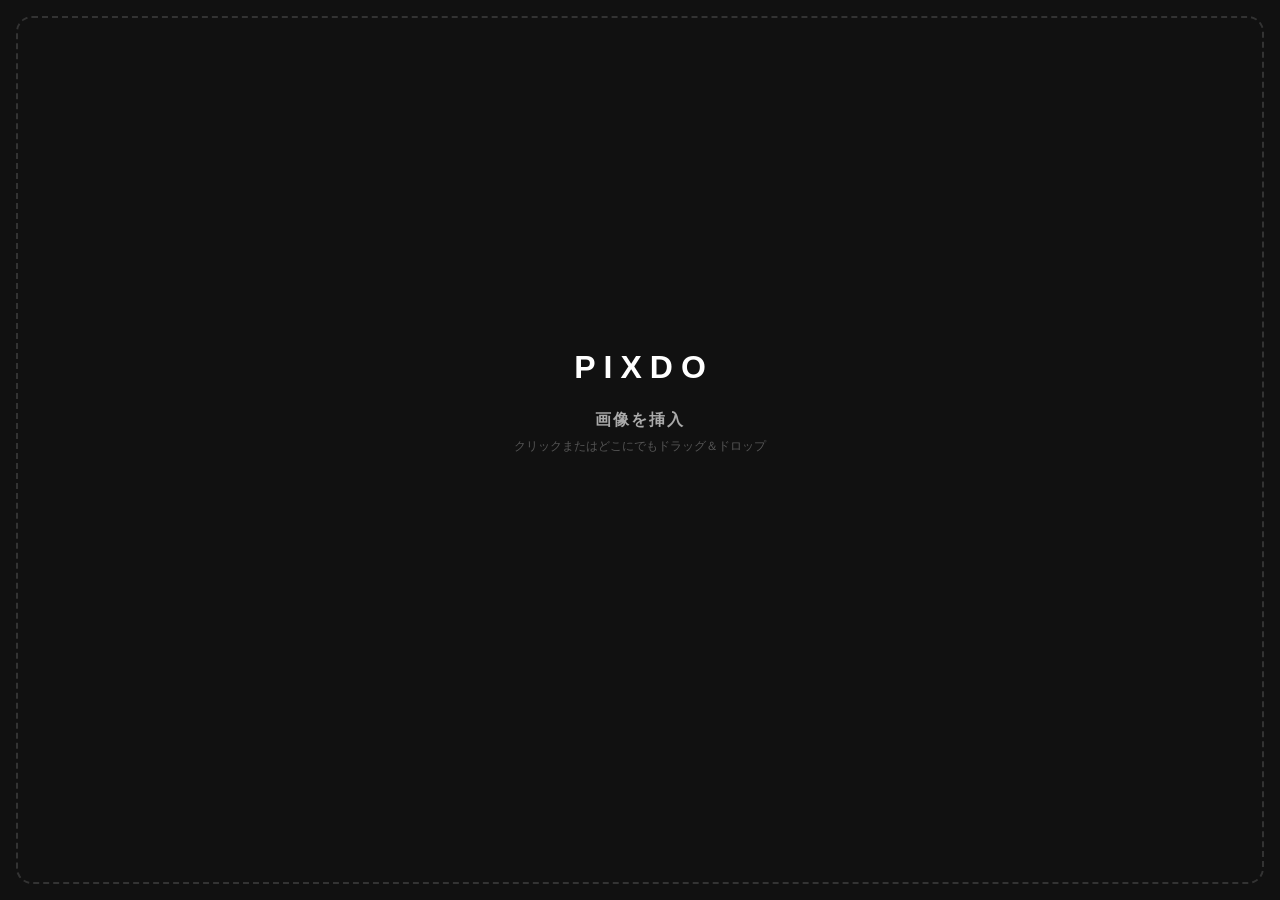
<file: index.html>
<!DOCTYPE html>
<html lang="ja">
<head>
<meta charset="UTF-8">
<meta name="viewport" content="width=device-width, initial-scale=1.0">
<title>PIXDO</title>
<link rel="stylesheet" href="PIXDO.css">
</head>
<body>

<!-- ページ全体ドロップ表示 -->
<div id="globalDrop">ここにドロップ</div>

<!-- 初期状態: 画面中央に画像挿入 -->
<div id="uploadArea">
  <div id="dropZone"></div>
  <input type="file" id="fileInput" accept="image/*" style="display:none">
  <h1>PIXDO</h1>
  <div id="uploadPrompt" style="text-align:center;cursor:pointer;">
    <div style="font-size:1rem;color:#aaa;font-weight:bold;letter-spacing:2px;">画像を挿入</div>
    <div style="font-size:0.78rem;color:#555;margin-top:0.4rem;">クリックまたはどこにでもドラッグ＆ドロップ</div>
  </div>
  <div id="fileName"></div>
</div>

<h1 id="mainTitle" style="display:none">PIXDO</h1>

<div id="mainLayout">
  <div id="canvasArea">
    <canvas id="baseCanvas"></canvas>
    <canvas id="revealCanvas"></canvas>
    <canvas id="gridCanvas"></canvas>
    <canvas id="ghostCanvas"></canvas>
    <canvas id="animCanvas"></canvas>
  </div>

  <div id="sidePanel">
    <button id="settingsClose" aria-label="閉じる">✕ 閉じる</button>
    <!-- タブ -->
    <div id="sideTabs">
      <button class="side-tab active" data-page="settings">⚙ 設定</button>
      <button class="side-tab" data-page="animation">✨ アニメーション</button>
    </div>

    <!-- 設定ページ -->
    <div class="side-page" id="pageSettings">
      <!-- 画像変更 -->
      <div id="dropZoneSmall">🔄 画像を変更</div>

      <!-- ドットサイズ -->
      <div id="sizeRow">
        <span>ドットサイズ</span>
        <select id="dotSizeSelect">
          <option value="16">粗め (16px)</option>
          <option value="8" selected>標準 (8px)</option>
          <option value="4">細かめ (4px)</option>
          <option value="2">精細 (2px)</option>
          <option value="1">鬼 (1px)</option>
          <option value="0">原寸</option>
        </select>
      </div>

      <div id="counter"></div>

      <!-- 入力モード選択 -->
      <div id="modeRow" style="display:none; gap:0; align-items:center;">
        <button class="mode-btn active" id="modeTask">✋ 手動</button>
        <button class="mode-btn" id="modeTime">⏱ 時間</button>
      </div>

      <!-- 時間サブモード選択 -->
      <div id="timeSubRow" style="display:none; gap:0; align-items:center;">
        <button class="mode-btn active" id="modeStopwatch">⏱ ストップウォッチ</button>
        <button class="mode-btn" id="modeCountdown">⏲ タイマー</button>
      </div>

      <!-- ストップウォッチ設定パネル -->
      <div id="timePanel">
        <div class="trow">
          <input type="range" id="dotsPerSecRange" min="1" max="100" value="1" step="1">
        </div>
        <div class="tval"><span id="dotsPerSecVal" contenteditable="true" spellcheck="false">1</span> ドット/秒</div>
      </div>

      <!-- タイマー設定パネル -->
      <div id="timerPanel">
        <div class="trow">
          <input type="range" id="timerDotsRange" min="1" max="100" value="1" step="1">
        </div>
        <div class="tval"><span id="timerDotsVal" contenteditable="true" spellcheck="false">1</span> ドット/完了</div>
        <div style="display:flex;align-items:center;gap:0.6rem;">
          <div id="timerCountdown" style="font-size:1.8rem;color:#e8c84a;letter-spacing:3px;font-variant-numeric:tabular-nums;cursor:pointer;user-select:none;">
            <span id="cdHour">00</span>:<span id="cdMin">00</span>:<span id="cdSec">00</span>
          </div>
          <button id="timerResetBtn" title="タイマーをリセット" style="background:transparent;border:1px solid #444;color:#888;border-radius:4px;padding:0.2rem 0.5rem;cursor:pointer;font-size:1rem;">↺</button>
        </div>
        <div id="timerQuickBtns">
          <button class="quick-btn" data-min="10">+10m</button>
          <button class="quick-btn" data-min="30">+30m</button>
          <button class="quick-btn" data-min="60">+1h</button>
        </div>
        <div id="timerCountdownEdit" style="display:none;gap:4px;align-items:center;">
          <input id="cdMinEdit" type="number" min="0" max="999" value="0" style="width:56px;font-size:1.6rem;background:#111;color:#e8c84a;border:none;border-bottom:2px solid #e8c84a;text-align:center;font-variant-numeric:tabular-nums;outline:none;">
          <span style="font-size:1.6rem;color:#e8c84a;">:</span>
          <input id="cdSecEdit" type="number" min="0" max="59" value="0" style="width:56px;font-size:1.6rem;background:#111;color:#e8c84a;border:none;border-bottom:2px solid #e8c84a;text-align:center;font-variant-numeric:tabular-nums;outline:none;">
        </div>
      </div>

      <!-- ストップウォッチ表示 -->
      <div id="timerDisplay">⏱ <span id="timerText">00:00:00</span></div>

      <!-- 塗り順モード -->
      <div id="paintModeRow">
        <button class="mode-btn active" id="modeSeq">順番</button>
        <button class="mode-btn" id="modeRnd">ランダム</button>
      </div>
    </div><!-- /pageSettings -->

    <!-- アニメーションページ -->
    <div class="side-page" id="pageAnimation" style="display:none;">
      <div class="anim-section">
        <label class="anim-toggle-row">
          <span>アニメーション</span>
          <input type="checkbox" id="animEnabled" checked>
        </label>
      </div>
      <div class="anim-section">
        <div class="anim-label">発動頻度</div>
        <div id="animFreqBtns">
          <button class="anim-freq-btn active" data-freq="1">毎回</button>
          <button class="anim-freq-btn" data-freq="0.3">たまに</button>
          <button class="anim-freq-btn" data-freq="0.05">レア</button>
        </div>
      </div>
      <div class="anim-section">
        <div class="anim-label">方向</div>
        <div id="animDirBtns">
          <button class="anim-dir-btn active" data-dir="up">↑</button>
          <button class="anim-dir-btn active" data-dir="down">↓</button>
          <button class="anim-dir-btn active" data-dir="left">←</button>
          <button class="anim-dir-btn active" data-dir="right">→</button>
        </div>
      </div>
      <div class="anim-section">
        <div class="anim-label">スピード</div>
        <input type="range" id="animSpeed" min="100" max="800" value="350" step="50">
        <div class="anim-speed-label"><span id="animSpeedVal">350</span>ms</div>
      </div>
    </div><!-- /pageAnimation -->

    <!-- 常に表示するボタン群 -->
    <div id="btnRow">
      <button id="demoBtn">▶ タスクを完了する</button>
      <div id="subBtnRow">
        <button id="previewBtn">👁 完成形</button>
        <button id="midResetBtn">↺ リセット</button>
      </div>
      <div id="rareNotice" style="display:none;"></div>
    </div>

  </div><!-- /sidePanel -->

<div id="completeModal">
  <h2>🎉 COMPLETE!</h2>
  <canvas id="completeCanvas" title="クリックで閉じる" style="cursor:pointer"></canvas>
  <input type="hidden" id="timerMinInput" value="0">
  <input type="hidden" id="timerSecInput" value="0">
</div>

<button id="fab" aria-label="設定">⚙</button>
<script src="PIXDO.js"></script>
</body>
</html>
</file>
<file: PIXDO.css>
* { box-sizing: border-box; margin: 0; padding: 0; }

  body {
    background: #111; color: #eee;
    font-family: sans-serif; min-height: 100vh;
    display: flex; flex-direction: column; align-items: center;
    padding: 2rem 0; gap: 1.5rem;
  }

  /* ページ全体をドロップ対象にするオーバーレイ */
  #globalDrop {
    display: none;
    position: fixed; inset: 0; z-index: 200;
    background: rgba(255,255,255,0.07);
    border: 4px dashed #fff;
    align-items: center; justify-content: center;
    font-size: 1.5rem; color: #fff; pointer-events: none;
  }
  #globalDrop.show { display: flex; }

  h1 { font-size: 2rem; color: #fff; font-weight: 900; letter-spacing: 8px; text-indent: 8px; }

  #fileInput { display: none; }
  /* スマホ専用UI（PCでは非表示） */
  #fab { display: none; }
  #settingsClose { display: none; }
  #fileName { font-size: 0.75rem; color: #666; letter-spacing: 0.5px; word-break: break-all; }

  #uploadArea {
    display: flex; flex-direction: column; align-items: center; gap: 1.5rem;
    position: fixed; inset: 0; justify-content: center;
    padding-bottom: 8vh; z-index: 10;
  }
  #uploadArea.hidden { display: none; }

  #dropZone {
    position: fixed; inset: 16px;
    border: 2px dashed #333; border-radius: 16px;
    background: transparent; cursor: pointer;
    transition: border-color 0.2s, background 0.2s;
    pointer-events: all;
  }
  #dropZone:hover { border-color: #666; background: rgba(255,255,255,0.02); }
  #dropZone .sub { display: none; }
  #dropZone .label {
    display: none; /* テキストはuploadArea内に独立して置く */
  }

  #dropZoneSmall {
    padding: 0.5rem 0.8rem;
    border: 1px dashed #444; border-radius: 6px;
    background: #1a1a1a; color: #777;
    font-size: 0.8rem; cursor: pointer; text-align: center;
    transition: border-color 0.2s, color 0.2s;
  }
  #dropZoneSmall:hover { border-color: #aaa; color: #ccc; }

  #mainLayout { display: none; }
  #mainLayout.visible {
    display: flex; flex-direction: row; align-items: flex-start;
    gap: 1.5rem; width: 100%; justify-content: center;
    padding: 0 1rem;
  }
  #mainLayout.visible.genzon {
    justify-content: flex-start;
  }
  #mainLayout.visible.genzon #canvasArea {
    flex: 1 1 auto;
  }

  #sidePanel {
    display: flex; flex-direction: column; align-items: stretch;
    gap: 0.9rem; min-width: 190px; width: 210px; flex-shrink: 0;
    padding-top: 0.5rem;
  }

  #sizeRow {
    display: flex; flex-direction: column; gap: 0.4rem;
    font-size: 0.82rem; color: #aaa;
  }
  #sizeRow select {
    background: #222; color: #eee; border: 1px solid #444;
    padding: 0.3rem 0.5rem; border-radius: 4px; font-size: 0.82rem;
    cursor: pointer; width: 100%;
  }

  #sidePanel #demoBtn { width: 100%; padding: 0.65rem 1rem; }
  #sidePanel #previewBtn, #sidePanel #midResetBtn { width: 100%; }

  /* キャンバス層 */
  #canvasArea { position: relative; display: none; max-width: 100%; overflow: auto; }
  #animCanvas {
    position: fixed !important;
    top: 0; left: 0;
    width: 100vw !important; height: 100vh !important;
    pointer-events: none;
    z-index: 50;
  }

  #baseCanvas, #revealCanvas, #ghostCanvas {
    display: block;
    image-rendering: pixelated; image-rendering: crisp-edges;
  }
  #revealCanvas, #gridCanvas, #ghostCanvas {
    position: absolute; top: 0; left: 0; pointer-events: none;
  }
  #revealCanvas { pointer-events: auto; cursor: pointer; }
  /* gridCanvasは実px解像度 */
  #gridCanvas { display: block; image-rendering: auto; }

  #ghostCanvas { opacity: 0; transition: opacity 0.2s; }
  #ghostCanvas.visible { opacity: 0.55; }

  #counter { display: none; font-size: 0.8rem; color: #888; letter-spacing: 1px; }

  .side-page {
    display: flex; flex-direction: column; gap: 1.3rem;
  }

  #btnRow {
    display: flex; flex-direction: column; gap: 0.5rem;
    padding-top: 0.7rem; border-top: 1px solid #222;
    margin-top: 0.2rem;
  }
  #subBtnRow { display: flex; gap: 0.5rem; }
  #subBtnRow > button {
    flex: 1; width: auto !important;
    padding: 0.6rem 0.4rem !important; white-space: nowrap;
  }

  #demoBtn {
    padding: 0.6rem 2rem; background: #4caf50; color: #fff;
    border: none; font-size: 1rem; font-weight: bold;
    cursor: pointer; border-radius: 4px; transition: background 0.1s, transform 0.1s;
  }
  #demoBtn:hover:not(:disabled) { background: #66bb6a; transform: translateY(-1px); }
  #demoBtn:active:not(:disabled) { transform: translateY(1px); }
  #demoBtn:disabled { opacity: 0.4; cursor: not-allowed; transform: none; }
  #demoBtn.holding { animation: holdPulse 0.18s ease-in-out infinite alternate; }
  @keyframes holdPulse {
    from { transform: scale(1);    box-shadow: 0 0  6px rgba(76,175,80,0.4); }
    to   { transform: scale(1.04); box-shadow: 0 0 18px rgba(76,175,80,0.9); }
  }

  #previewBtn {
    padding: 0.85rem 1.6rem; background: transparent; color: #aaa;
    border: 1px solid #555; font-size: 0.9rem; cursor: pointer; border-radius: 4px;
    transition: border-color 0.15s, color 0.15s, background 0.15s;
  }
  #previewBtn:hover { border-color: #aaa; color: #fff; }
  #previewBtn.active { background: rgba(255,255,255,0.1); border-color: #fff; color: #fff; }

  #midResetBtn {
    padding: 0.85rem 1.2rem;
    background: transparent; color: #555;
    border: 1px solid #333; font-size: 0.9rem;
    cursor: pointer; border-radius: 4px;
    transition: border-color 0.15s, color 0.15s;
  }
  #midResetBtn:hover { border-color: #e05; color: #e05; }

  /* モード切替 */
  .mode-btn {
    padding: 0.35rem 0.6rem;
    background: #1e1e1e; color: #666;
    border: 1px solid #333; font-size: 0.8rem;
    cursor: pointer; transition: all 0.15s;
    white-space: nowrap;
  }
  .mode-btn:first-child { border-radius: 4px 0 0 4px; }
  .mode-btn:last-child  { border-radius: 0 4px 4px 0; border-left: none; }
  .mode-btn.active { background: #333; color: #fff; border-color: #555; }
  .mode-btn:hover:not(.active):not(:disabled) { background: #2a2a2a; color: #aaa; }
  .mode-btn:disabled { opacity: 0.4; cursor: not-allowed; }

  /* 塗り順モード */
  #paintModeRow { display: flex; gap: 0; align-items: center; }

  #timeSubRow { display: none; flex-direction: column; gap: 0; width: 100%; }
  #timeSubRow .mode-btn { border-radius: 0 !important; border-left: 1px solid #333 !important; width: 100%; text-align: center; }
  #timeSubRow .mode-btn:first-child { border-radius: 4px 4px 0 0 !important; }
  #timeSubRow .mode-btn:last-child  { border-radius: 0 0 4px 4px !important; border-top: none !important; }

  #timerQuickBtns { display: flex; gap: 0.4rem; flex-wrap: nowrap; }

  #timePanel .tval, #timerPanel .tval {
    display: block; color: #fff; font-weight: bold; font-size: 0.85rem;
    white-space: nowrap; margin-top: 0.1rem;
  }

  /* 時間設定パネル */
  #timePanel {
    display: none; flex-direction: column; align-items: flex-start; gap: 0.6rem;
    font-size: 0.85rem; color: #aaa; width: 100%;
  }
  #timePanel .trow { display: flex; align-items: center; gap: 0.6rem; white-space: nowrap; flex-wrap: nowrap; }
  #timePanel input[type=range] { width: 90px; accent-color: #e8c84a; }
  #timerPanel input[type=range] { width: 90px; accent-color: #e8c84a; }
  #timePanel .tval {
    color: #fff; font-weight: bold; min-width: 80px; white-space: nowrap;
  }
  #dotsPerSecVal, #timerDotsVal {
    display: inline-block;
    cursor: text;
    border-bottom: 1px dashed #666;
    padding: 0 2px;
    min-width: 1em;
    outline: none;
  }
  #dotsPerSecVal:focus, #timerDotsVal:focus {
    border-bottom-color: #e8c84a;
    color: #e8c84a;
  }
  #timerDisplay {
    display: none; font-size: 1.1rem; color: #e8c84a;
    letter-spacing: 2px; font-variant-numeric: tabular-nums;
  }
  #timerPanel {
    display: none; flex-direction: column; align-items: flex-start; gap: 0.6rem;
    font-size: 0.85rem; color: #aaa; width: 100%;
  }
  #timerPanel .trow { display: flex; align-items: center; gap: 0.5rem; flex-wrap: nowrap; justify-content: center; white-space: nowrap; }

  .quick-btn {
    padding: 0.25rem 0.5rem; background: #222; color: #888;
    border: 1px solid #444; border-radius: 4px; font-size: 0.75rem;
    cursor: pointer; transition: all 0.15s;
  }
  .quick-btn:hover { background: #333; color: #fff; border-color: #666; }

  @keyframes timerFlash {
    0%, 100% { color: #e05050; }
    50%       { color: transparent; }
  }
  .flash-error { animation: timerFlash 0.35s ease-in-out 4; }

  /* 完成モーダル */
  #completeModal {
    display: none; position: fixed; inset: 0;
    background: rgba(0,0,0,0.92); z-index: 100;
    overflow: hidden;
  }
  #completeModal.show { display: block; }
  #completeModal h2 {
    position: absolute; top: 1.2rem; left: 50%; transform: translateX(-50%);
    font-size: 1.8rem; color: #e8c84a; white-space: nowrap;
  }

  /* completeCanvas: JS側でstyle.width/heightを計算して設定 */
  #completeCanvas {
    image-rendering: pixelated; image-rendering: crisp-edges;
    border: none;
    display: block; cursor: grab;
    position: absolute;
    top: 50%; left: 50%;
    transform-origin: center center;
  }

  #resetBtn {
    flex-shrink: 0;
    padding: 0.6rem 2rem; background: transparent;
    border: 2px solid #aaa; color: #aaa;
    font-size: 0.85rem; cursor: pointer; border-radius: 4px;
  }
  #resetBtn:hover { border-color: #fff; color: #fff; }

  /* ── サイドタブ ── */
  #sideTabs {
    display: flex; gap: 0; margin-bottom: 1rem;
    border-bottom: 2px solid #333;
  }
  .side-tab {
    flex: 1; padding: 0.5rem 0.2rem;
    background: transparent; border: none;
    color: #888; font-size: 0.85rem; cursor: pointer;
    border-bottom: 2px solid transparent;
    margin-bottom: -2px;
    transition: color 0.15s, border-color 0.15s;
    white-space: nowrap;
  }
  .side-tab.active { color: #eee; border-bottom-color: #e8c84a; }
  .side-tab:hover:not(.active) { color: #ccc; }

  /* ── アニメーションページ ── */
  .anim-section {
    display: flex; flex-direction: column; gap: 0.5rem;
    padding: 0.8rem 0; border-bottom: 1px solid #222;
  }
  .anim-section:last-child { border-bottom: none; }
  .anim-label { font-size: 0.8rem; color: #888; }
  .anim-toggle-row {
    display: flex; justify-content: space-between; align-items: center;
    font-size: 0.95rem; cursor: pointer;
  }
  .anim-toggle-row input[type="checkbox"] {
    width: 1.2rem; height: 1.2rem; cursor: pointer; accent-color: #e8c84a;
  }
  #animFreqBtns, #animDirBtns {
    display: flex; gap: 0.4rem;
  }
  .anim-freq-btn, .anim-dir-btn {
    flex: 1; padding: 0.4rem 0.3rem;
    background: transparent; border: 1px solid #444;
    color: #888; font-size: 0.85rem; cursor: pointer; border-radius: 4px;
    transition: all 0.15s;
  }
  .anim-freq-btn.active, .anim-dir-btn.active {
    border-color: #e8c84a; color: #e8c84a; background: rgba(232,200,74,0.08);
  }
  #animSpeed { width: 100%; accent-color: #e8c84a; }
  .anim-speed-label { font-size: 0.8rem; color: #888; text-align: right; }

  #rareNotice {
    color: #e8c84a;
    font-size: 0.82rem;
    line-height: 1.6;
    animation: rareFadeIn 0.4s ease;
  }
  @keyframes rareFadeIn {
    from { opacity: 0; transform: translateY(-6px); }
    to   { opacity: 1; transform: translateY(0); }
  }

  /* ── タッチ操作（スマホ）対応 ── */
  /* 長押しでスクロール・テキスト選択・長押しメニューが誤爆しないように */
  #demoBtn { touch-action: none; }
  #demoBtn, #revealCanvas, #completeCanvas, .mode-btn, .quick-btn,
  .side-tab, #dropZoneSmall, .anim-freq-btn, .anim-dir-btn {
    -webkit-touch-callout: none;
    -webkit-user-select: none;
    user-select: none;
  }

  /* ── レスポンシブ：スマホ（≤700px）── */
  @media (max-width: 700px) {
    body { padding: 0.6rem 0 1rem; gap: 0.5rem; }
    h1 { font-size: 1.3rem; letter-spacing: 4px; text-indent: 4px; }
    #mainTitle { display: none; }
    #mainLayout.visible { flex-direction: column; align-items: center; gap: 0.4rem; padding: 0 0.4rem; }
    #mainLayout.visible.genzon { align-items: center; justify-content: center; }
    #canvasArea { max-width: 100%; overflow: visible; }

    /* 設定：全画面スライドインオーバーレイ */
    #sidePanel {
      position: fixed; inset: 0; z-index: 125;
      width: 100%; max-width: none; min-width: 0;
      background: #1a1a1a; overflow-y: auto;
      padding: 1rem 1.2rem 3rem; gap: 1.1rem;
      transform: translateY(100%);
      transition: transform 0.28s ease;
    }
    #sidePanel.open { transform: translateY(0); }
    #settingsClose {
      display: block; width: 100%; padding: 0.85rem;
      background: #262626; color: #ccc; border: 1px solid #444;
      border-radius: 8px; font-size: 1rem; cursor: pointer;
    }

    /* 移動可能な丸FAB */
    #fab {
      position: fixed; right: 18px; bottom: 18px; z-index: 130;
      width: 56px; height: 56px; border-radius: 50%;
      background: #e8c84a; color: #111; border: none;
      font-size: 1.6rem; cursor: pointer;
      box-shadow: 0 3px 12px rgba(0,0,0,0.55);
      touch-action: none; user-select: none;
      align-items: center; justify-content: center;
    }
    #fab.show { display: flex; }

    /* キャンバス直接ペイント */
    #revealCanvas { touch-action: none; }

    .mode-btn { padding: 0.55rem 0.45rem; font-size: 0.85rem; }
    .side-tab { padding: 0.65rem 0.2rem; font-size: 0.95rem; }
    #demoBtn { padding: 0.7rem; font-size: 1.02rem; }
    #completeModal h2 { font-size: 1.3rem; }
  }
</file>
